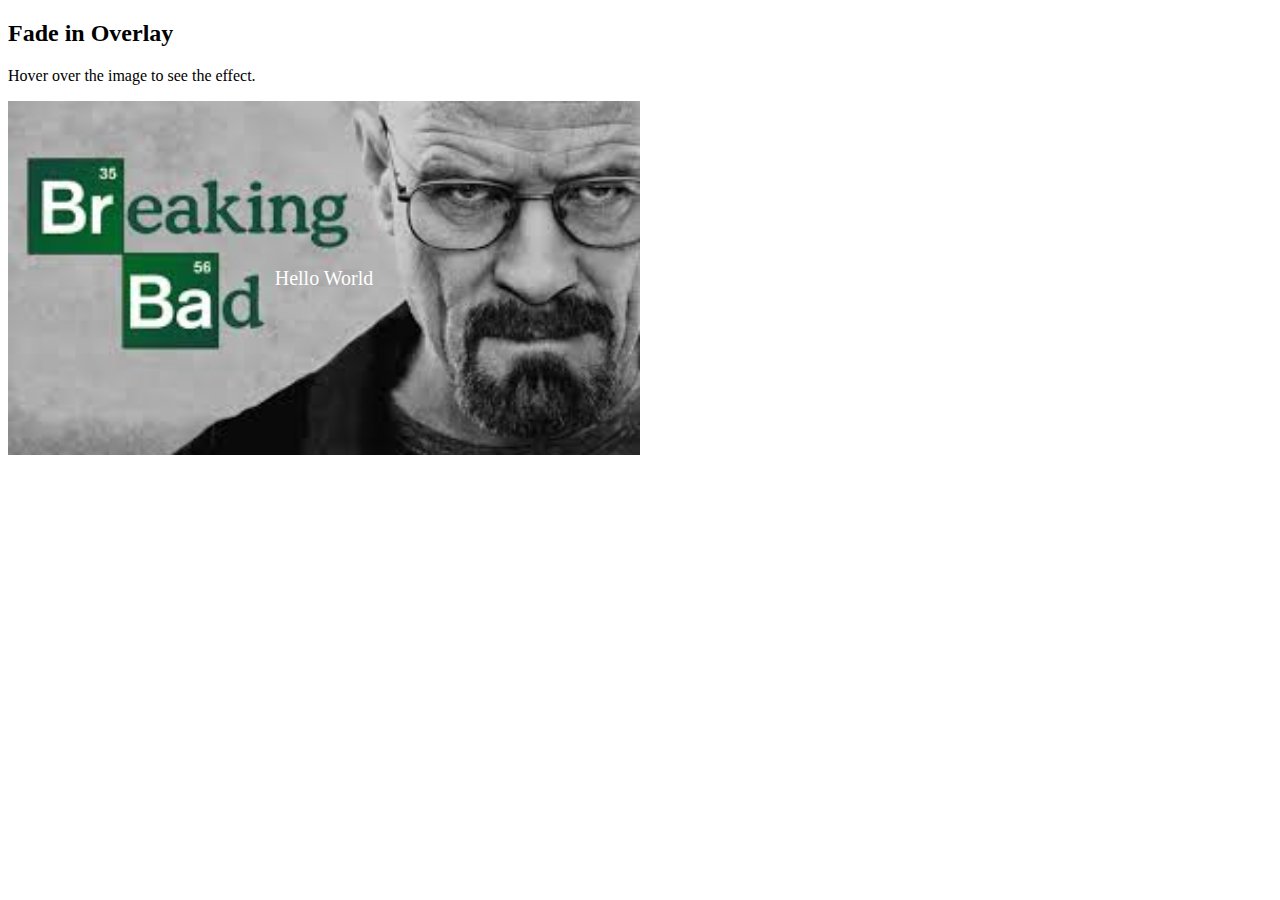
<file: test.html>
<!DOCTYPE html>
<html>
<head>
<meta name="viewport" content="width=device-width, initial-scale=1">
<style>
    .container {
  position: relative;
  width: 50%;
}

.image {
  display: block;
  width: 100%;
  height: auto;
}

.overlay {
  position: absolute;
  top: 0;
  bottom: 0;
  left: 0;
  right: 0;
  height: 100%;
  width: 100%;
  opacity: 0;
  transition: .5s ease;
  background-color: #008CBA;
}

.container:hover .overlay {
  opacity: 1;
}

.text {
  color: white;
  font-size: 20px;
  position: absolute;
  top: 50%;
  left: 50%;
  -webkit-transform: translate(-50%, -50%);
  -ms-transform: translate(-50%, -50%);
  transform: translate(-50%, -50%);
  text-align: center;
}
</style>
</head>
<body>

<h2>Fade in Overlay</h2>
<p>Hover over the image to see the effect.</p>

<div class="container">
  <img src="./img/breaking bad.png" alt="Avatar" class="image">
  <div class="overlay"></div>
    <div class="text">Hello World</div>
  </div>
</div>
</file>
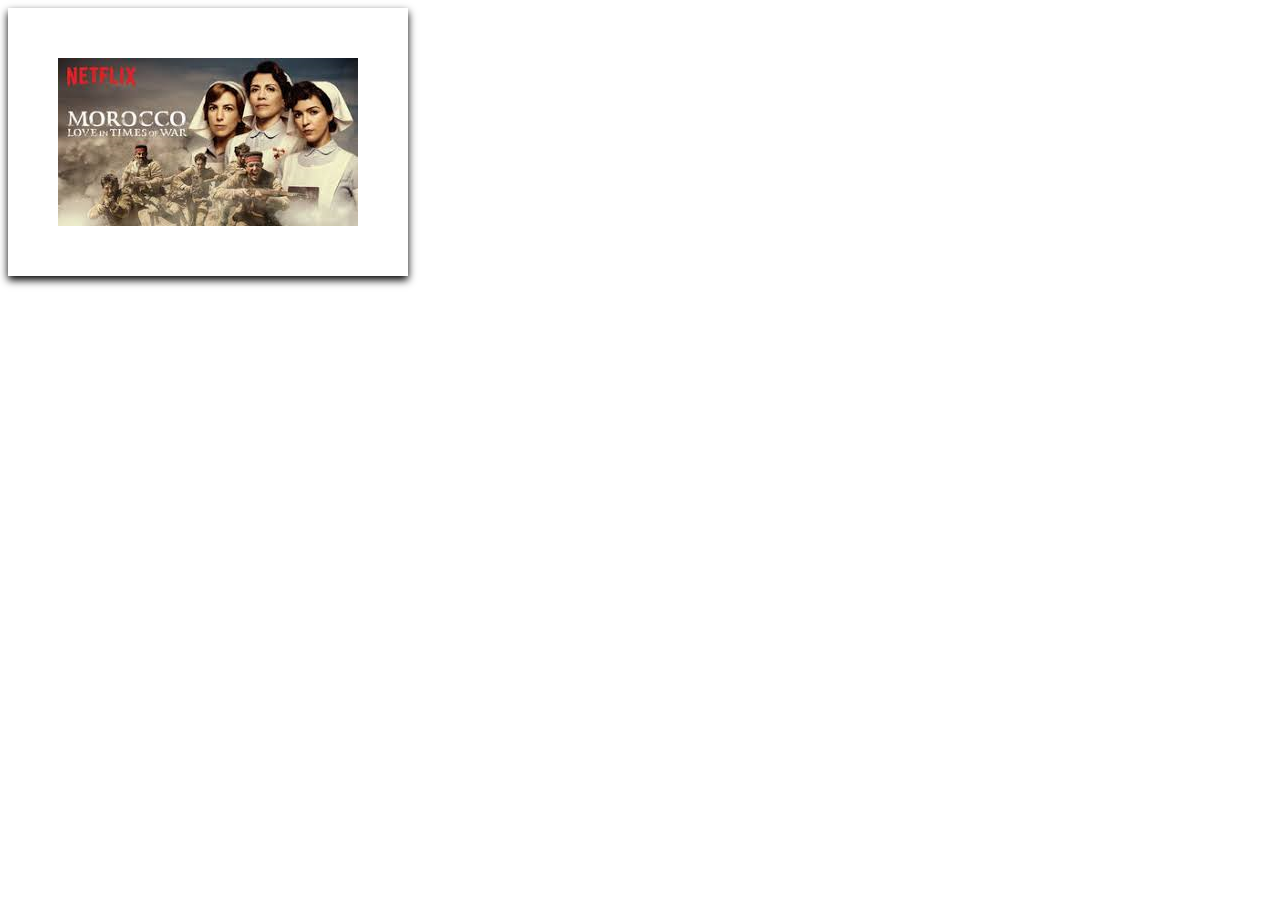
<file: test2.html>
<!DOCTYPE html>
<html>
<head>
<meta name="viewport" content="width=device-width, initial-scale=1">
<style>
* {
  box-sizing: border-box;
}

body {
  font-family: Arial;
  font-size: 17px;
}
.inset{
padding: 50px;
box-shadow: 0px 4px 8px 0px ;


}
 @keyframes inset{
   0% {
       box-shadow: inset 0 0 0 0 darkgray;
   }
   50%{
       box-shadow: inset 0 0 12px 0 darkgray;
   }
   100%{
       box-shadow: inset 0 0 12px 0 darkgrey;
   }
 }

.inset:hover{
    animation: inset 2s infinite;
}


</style>
</head>
<body>

<img src="./img/morocco.png" class="inset">



</body>
</html>
</file>
